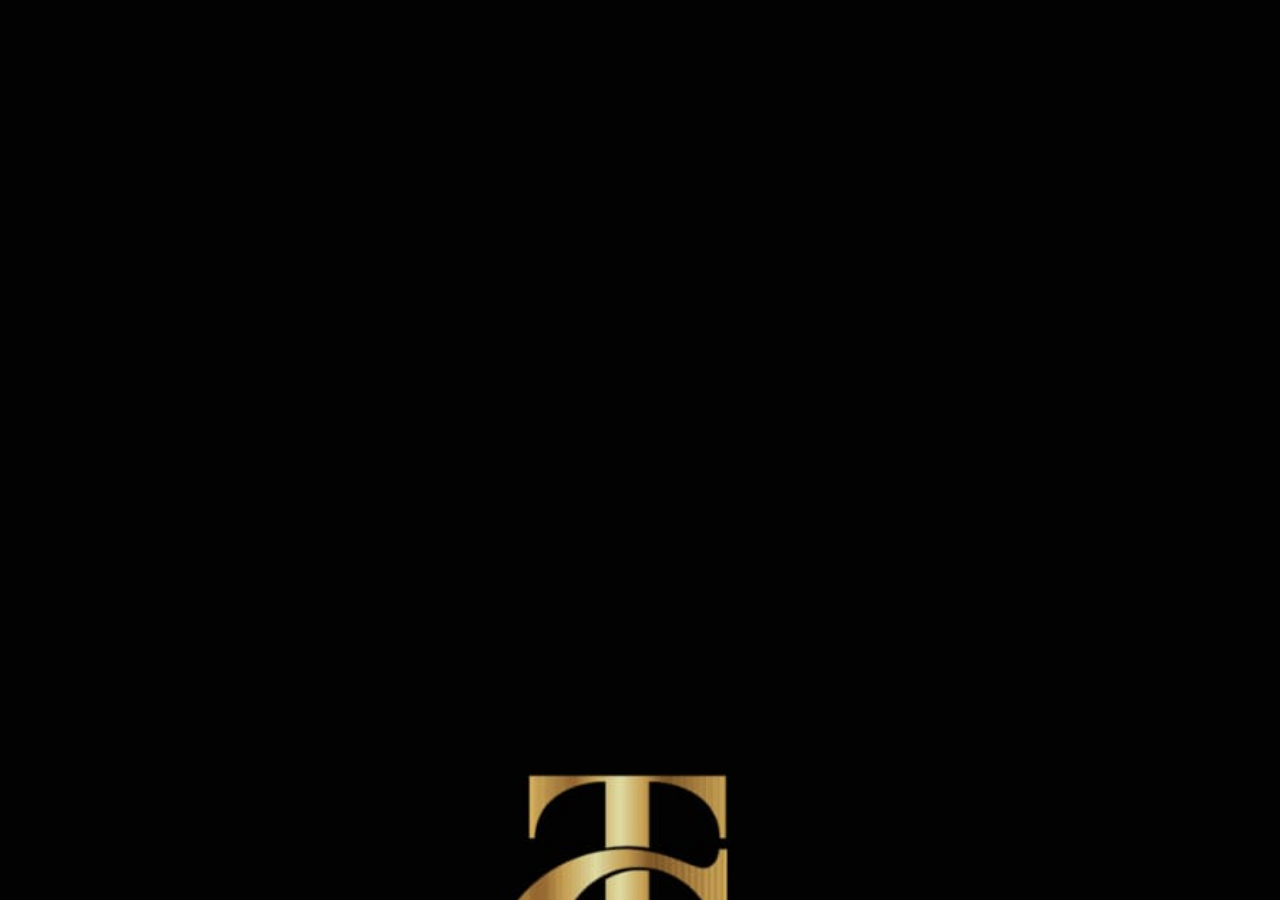
<file: matricula.html>
<!DOCTYPE html>
<html lang="en">
<head>
    <meta charset="UTF-8">
    <meta http-equiv="X-UA-Compatible" content="IE=edge">
    <meta name="viewport" content="width=device-width, initial-scale=1.0">
    <title>Pré Matrícula Curso Prático</title>
    <link rel="stylesheet" href="stylem.css">


</head>
<body>

    <iframe src="https://docs.google.com/forms/d/e/1FAIpQLSd5VSeVR0dTdcmfaoNvP9hHDzzF-WhdbCOTHeq-UpYl0TbXTg/viewform?embedded=true" width="400" height="700" frameborder="0" marginheight="0" marginwidth="0" class="formulario">Carregando…</iframe>
    
</body>
</html>
</file>
<file: stylem.css>
body{
    background-image: url(img/backct.jpg);
    background-repeat: no-repeat;
    background-size: cover;
}

.formulario{
    opacity: 95%;
}
</file>
